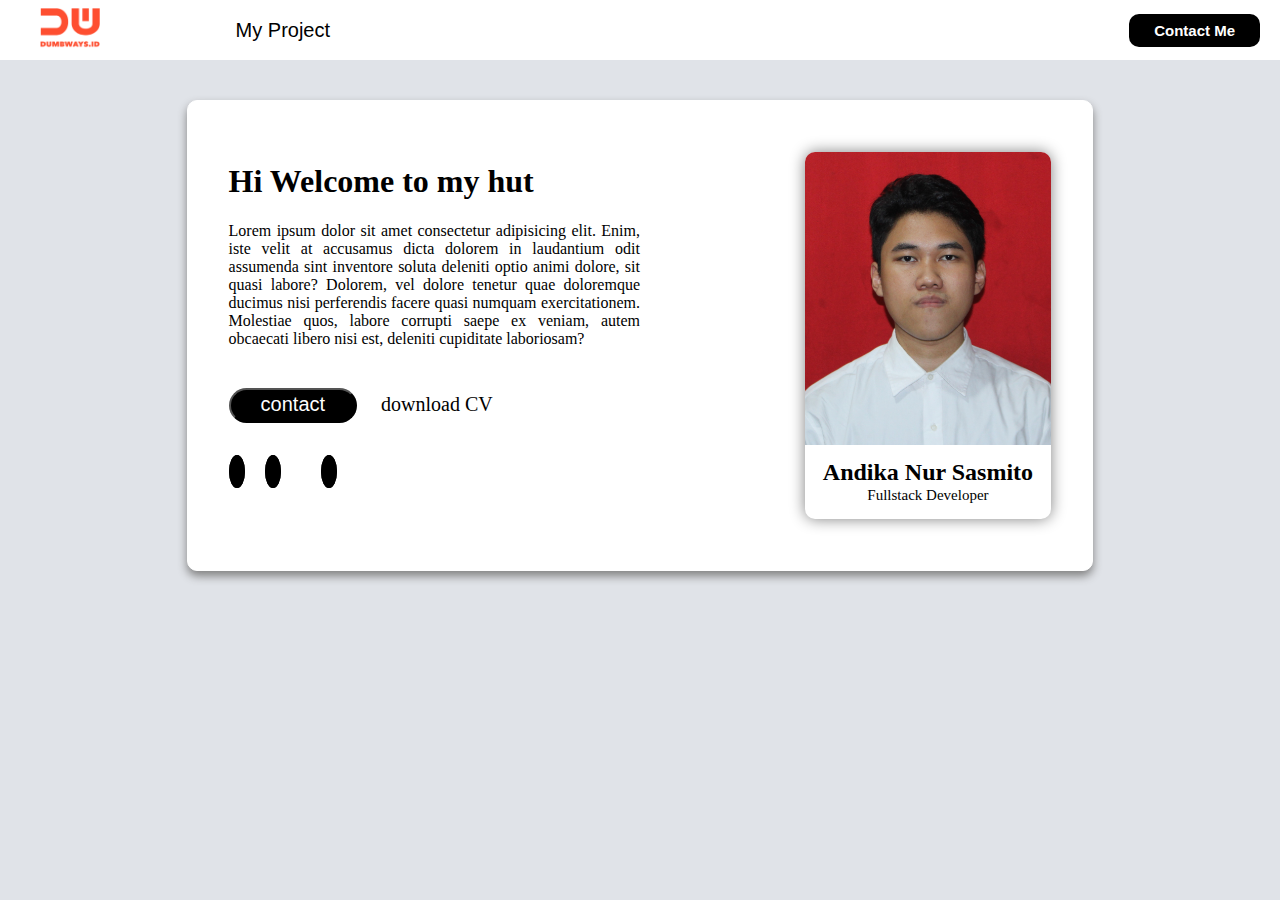
<file: index.html>
<!DOCTYPE html>
<html>
<head>
    <title>Card Inline CSS</title>

    <link rel="stylesheet" href="https://cdnjs.cloudflare.com/ajax/libs/font-awesome/6.3.0/css/all.min.css" integrity="sha512-SzlrxWUlpfuzQ+pcUCosxcglQRNAq/DZjVsC0lE40xsADsfeQoEypE+enwcOiGjk/bSuGGKHEyjSoQ1zVisanQ==" crossorigin="anonymous" referrerpolicy="no-referrer" />
    <link rel="stylesheet" href="/assets/css/index.css" />
    <style>
        
        
        
    </style>
</head>
<body>
    <header>
        <nav>
            <div class="nav-left">
                <ul type="">
                    <li><img src="/assets/image/logo.png" width="60px" height="40px" /></li>
                    <li><a href="index.html">Home</li></a>
                    <li>My Project</li>
                </ul>
            </div>
            <div class="nav-right">
                <a href="contact-form.html">Contact Me</a>
            </div>
        </nav>
    </header>

    <div class="container">
        <section>
            <div>
                <div class="flex-section">
                    <div class="card">
                        <h1 style="font-size: 2em;">Hi Welcome to my hut</h1>
                        <p>Lorem ipsum dolor sit amet consectetur adipisicing elit. Enim, iste velit at accusamus dicta dolorem in laudantium odit assumenda sint inventore soluta deleniti optio animi dolore, sit quasi labore? Dolorem, vel dolore tenetur quae doloremque ducimus nisi perferendis facere quasi numquam exercitationem. Molestiae quos, labore corrupti saepe ex veniam, autem obcaecati libero nisi est, deleniti cupiditate laboriosam? </p>
                        <a href="https://stage-1-b45-peach.vercel.app/"><button>contact</button></a>
            
                        <div class="download">
                            <a href="https://vegevendor.000webhostapp.com" style="text-decoration: none; color: black;"> download CV <i style="margin-left: 10px;" class="fa-sharp fa-solid fa-download"></i> </a>
                        </div>
                        <div class="sosmed">
                            <a href="https://www.linkedin.com/in/andika-nur-sasmito-42116223a/"><i style="color: white; padding: 3px; border: 5px solid black; background-color: black; border-radius: 50%; " class="fa-brands fa-linkedin-in fa-2x"></i></a>
                            <a href="https://www.instagram.com/andikanfs/"><i style="color: white; padding: 3px; border: 5px solid black; background-color: black; border-radius: 50%; margin-left:20px; " class="fa-brands fa-instagram fa-2x"></i></a>
                            <a href="https://www.facebook.com/"><i style="color: black; margin-left: 20px;" class="fa-brands fa-facebook fa-3x"></i></a>
                            <a href="https://twitter.com/"><i style="color: white; padding: 3px; border: 5px solid black; background-color: black; border-radius: 50%; margin-left:20px; " class="fa-brands fa-twitter fa-2x"></i></a>
                        </div>
                    </div>
                        <div class="card-photo">
                            <img src="/assets/image/Foto Andika (1).jpg" alt="" style="width:100%; border-radius: 10px 10px 0px 0px;" height="">
                            <div style="padding: 10px 16px 15px;">
                                <strong style="font-size: 1.5em;">Andika Nur Sasmito</strong>
                                <br />
                                <span style="padding-bottom: 10px; font-size: 15px;">Fullstack Developer</span>
            
                            </div>
                        </div>
                </div>
            </div>
        </section>
    </div>
</body>
</html>
</file>
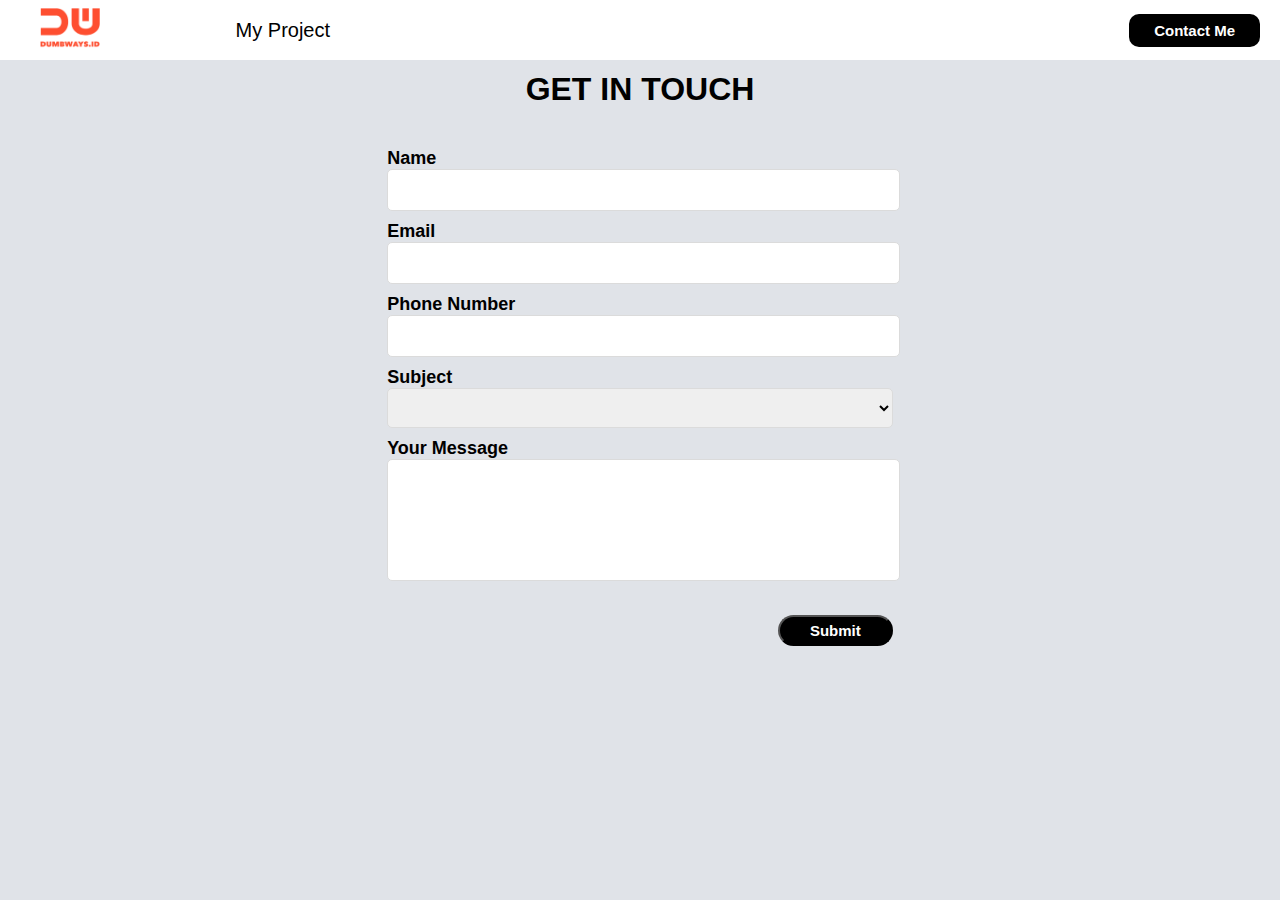
<file: contact-form.html>
<!DOCTYPE html>
<html lang="en">
<head>
    <title>Document</title>
    
    <link rel="stylesheet" href="/assets/css/contact-form.css" />

</head>
<body>
    <header>
        <nav>
            <div class="nav-left">
                <ul type="">
                    <li><img src="/assets/image/logo.png" width="60px" height="40px"/></li>
                    <li><a href="index.html">Home</li></a>
                    <li>My Project</li>
                </ul>
            </div>
            <div class="nav-right">
                <a href="contact-form.html" >Contact Me</a>
            </div>
        </nav>
    </header>
    <div class="box">
            <h1>GET IN TOUCH</h1>
            <form action="">
                <div>
                    <label for="name">Name</label>
                    <br />
                    <input id="name" type="text" />
                </div>
                <div>
                    <label for="email">Email</label>
                    <br />
                    <input id="email" type="email" />
                </div>
                <div>
                    <label for="phone">Phone Number</label>
                    <br />
                    <input id="phone" type="number" />
                </div>
                <div>
                    <label for="subject">Subject</label>
                    <br />
                    <select id="subject" style="width:100%;">
                        <option></option>
                        <option>Coba</option>
                        <option>Apa</option>
                        <option>Ini</option>
                    </select>
                </div>
                <div class="">
                    <label for="message">Your Message</label>
                    <br />
                    <textarea id="message"></textarea>
                </div>
                <div class="tombol">
                    <button>Submit</button>
                </div>
            </form>
    </div>
</body>
</html>
</file>
<file: assets/css/index.css>
body {
    background-color: #e0e3e8;
}


/* Navbar */
header {
    position: fixed;
    top: 0;
    right: 0;
    left: 0;
    background-color: white; 
    margin-bottom: 20px;
    width: 100%;
}
nav {
    display: flex;
    flex: auto;
    align-items: center;
    justify-content:space-between;
    height: 60px;
}

.nav-left ul {
    display: flex;
    list-style-type: none;
    font-size: 20px;
    align-items: center;
}
.nav-left ul li {
    margin-right: 40px;
    font-family: Arial, Helvetica, sans-serif;

}
.nav-left ul a {
    text-decoration: none;
    color: black;

}
.nav-left ul a:link {
    text-decoration: none;
    color: white;
    font-weight: bold;
    
}

.nav-right {
    display: flex;
    align-items: center;
    padding: 8px 25px 8px 25px;
    margin: 20px;
    border-radius: 10px;
    background-color: black;
}
.nav-right a {
    text-decoration: none; 
    color: white; 
    font-weight: bold; 
    font-family:Arial, Helvetica, sans-serif;
    font-size: 15px;
}


/* Content */

.container {
    padding: 10px; 
    background-color: white;
    border: 1px solid white; 
    width: 70%; margin: 50px auto; 
    border-radius: 10px;
    box-shadow: 0px 5px 10px 0 grey;
    margin-top: 100px;
}

section {
    border: 1px solid white;
    border-radius: 10px;
}

section p {
    text-align:justify; 
    font-size: 1em;
}

section div button {
    background-color: black; color: white; 
    font-size: 17px; 
    padding: 3px 1.5em 5px 1.5em; 
    margin: 0px 0 10px 0px;
}

.flex-section {
    display: flex;
    justify-content: space-between;
    padding: 30px;
}


.download {
    font-size: 20px; 
    font-weight: 400;
    margin-left: 20px;
    display: inline;
}

.download button {
    font-size: 20px; 
    font-weight: 400;
    border-radius: 10px;
}

.sosmed {
    margin-top: 30px; 
    display: flex;
}

.card-photo {
    box-shadow: 0 0px 15px 0px grey; 
    width: 30%;
    height: 100%; 
    text-align: center; 
    margin: 10px 0px 10px 0px;
    border-radius: 10px;;
}
.flex-right{
    background-color: aqua;
}
.card {
    width: 50%;
}
.card a button{
    border-radius: 30px;
    font-size: 20px;
}
.card p {
    margin-bottom: 40px;
}
</file>
<file: assets/css/contact-form.css>
body {
    background-color:#e0e3e8;
}

/* Navbar */
header {
    position: fixed;
    top: 0;
    right: 0;
    left: 0;
    background-color: white; 
    margin-bottom: 20px;
    width: 100%;
}
nav {
    display: flex;
    flex: auto;
    align-items: center;
    justify-content:space-between;
    height: 60px;
}

.nav-left ul {
    display: flex;
    list-style-type: none;
    font-size: 20px;
    align-items: center;
}
.nav-left ul li {
    margin-right: 40px;
    font-family: Arial, Helvetica, sans-serif;
}
.nav-left ul a {
    text-decoration: none;
    color: black;

}
.nav-left ul a:link {
    text-decoration: none;
    color: white;
    font-weight: bold;
    
}

.nav-right {
    display: flex;
    align-items: center;
    padding: 8px 25px 8px 25px;
    margin: 20px;
    border-radius: 10px;
    background-color: black;
}
.nav-right a {
    text-decoration: none; 
    color: white; 
    font-weight: bold; 
    font-family:Arial, Helvetica, sans-serif;
    font-size: 15px;
}


/* Content */

form > div {
    margin: 10px auto;
    width: 100% auto;
}
.box {
    margin: 4% auto;
    width: 40%;
}
label {
    font-size: 18px;
    font-weight: bold;
    font-family:Arial, Helvetica, sans-serif;
}
input, select, textarea {
    height: 20px;
    width: 97%;
    padding: 10px;
    font-size: 15px;
    border: 1px solid #dbdbdb;
    border-radius: 5px;
}
select {
     height: 40px;
}
        
textarea {
    resize: none;
    height: 100px;
    margin-bottom: 20px;
}

h1 {
    text-align: center;
    font-family:'Segoe UI', Tahoma, Geneva, Verdana, sans-serif;
    margin-bottom: 40px;
    padding-top: 20px;
}

button {
    background-color: black;
    color: white;
    font-size: 15px;
    font-weight: bold;
    border-radius: 20px;
    padding: 5px 30px 5px 30px;
}

.tombol {
    display: flex;
    justify-content: end;
    width: 100%;
}
</file>
